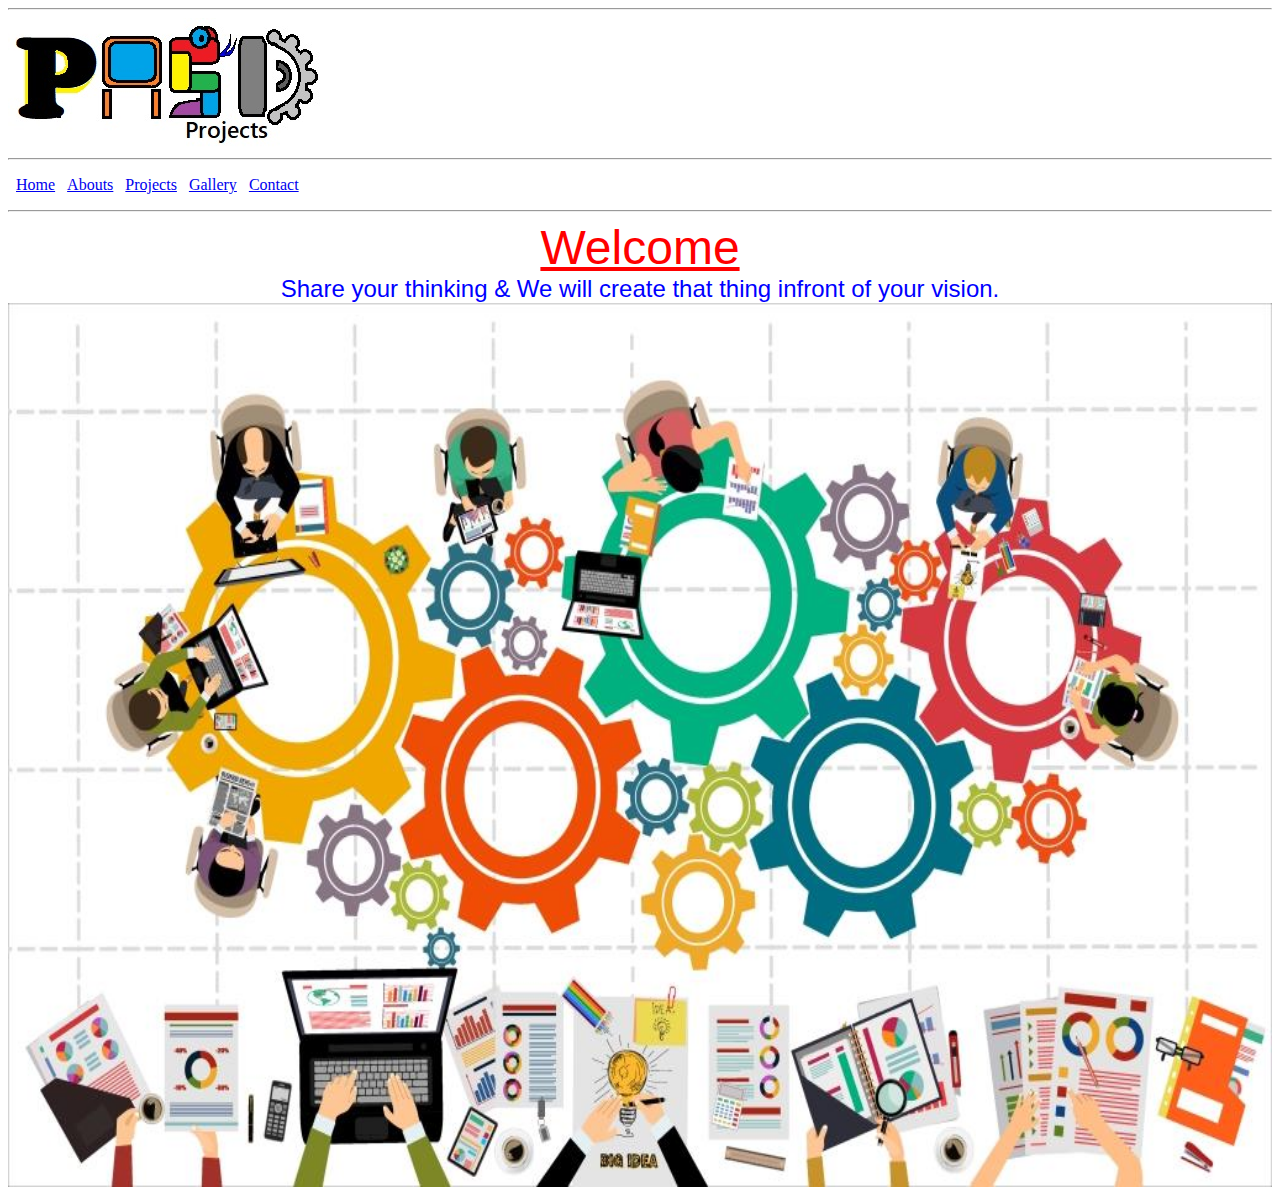
<file: index.html>
<!octype html>
<html lang="en">
<header> 
<meta charset ="utf-8">
 <title> PASD Projects </title>
 <link rel="stylesheet" type="css" href="CSS/style2.css">
 </header>
<hr>
<head>
<a href="index.html">
<img src="logo.jpg" alt="PASD Projects" title="Go Beyond Your Imagination"><img align="middle">
</a>
</head>
<hr>
<nav>
<body>
<table cellspacing="4" cellpadding="4">
<tr>
<td><a href="index.html">Home</a></td>
<td><a href="Abouts.html">Abouts</a></td>
<td><a href="projects.html">Projects</a></td>
<td><a href="Gallery.html">Gallery</a></td>
<td><a href="contacts.html">Contact</s></td>
</tr>
</table>
</nav>
<hr>
<center><font face="arial" size="30px" color="red" > <u>Welcome</u></font></center>
<center><font face="arial" size="5px" color="Blue" > Share your thinking & We will create that thing infront of your vision.</font></center>
<img src="project.jpg" width="100%" height="100%" title="In Teamwork, Silence Isn't Golden-It's Deadly">

</body>
</html>
</file>
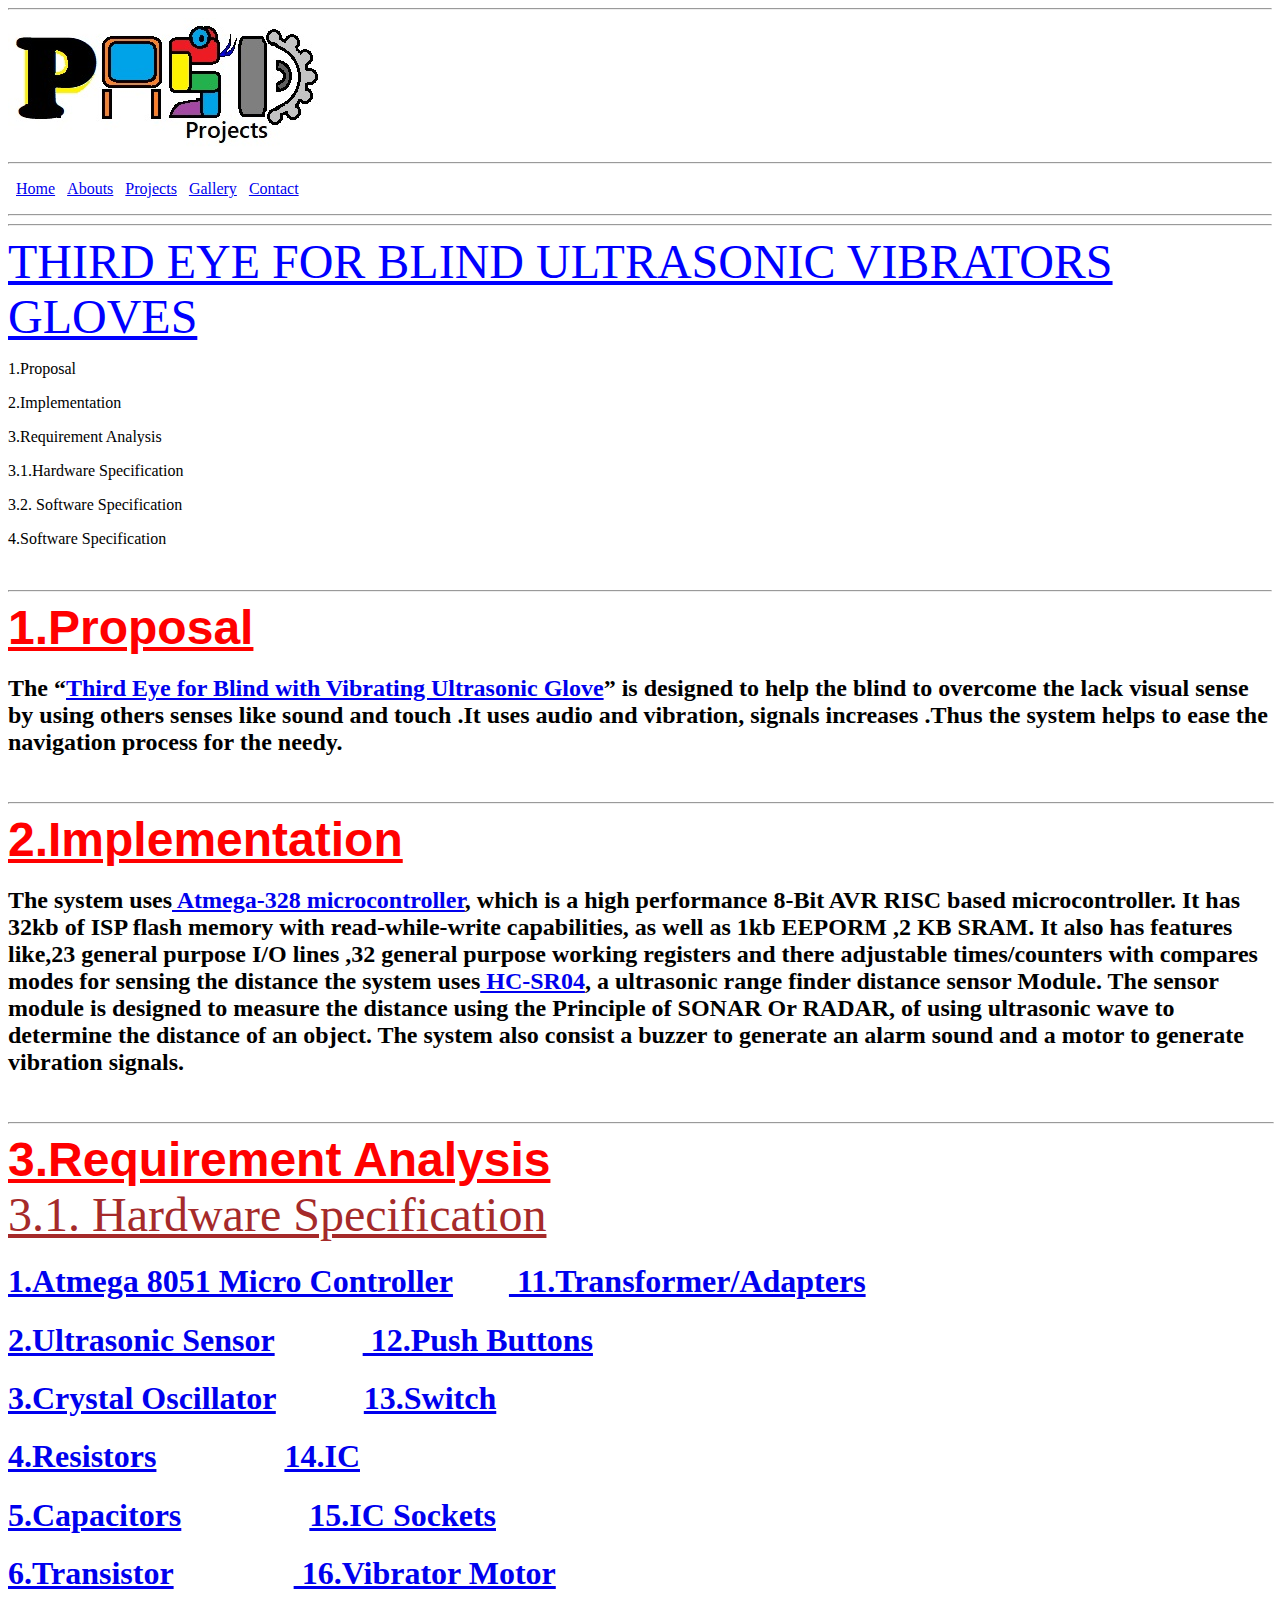
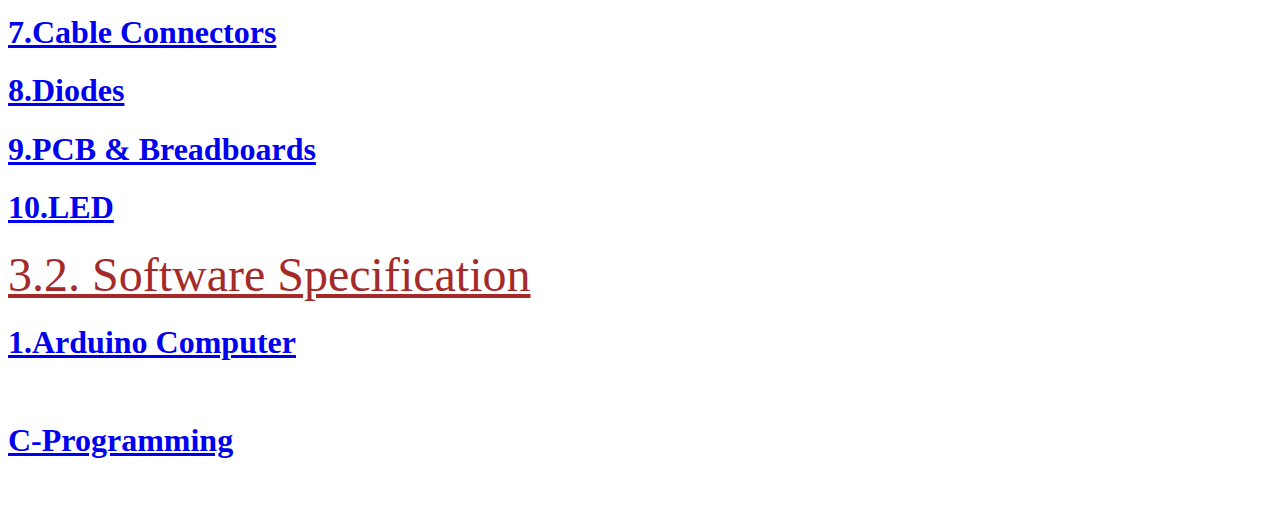
<file: micro controler based project.html>
<!doctype html>
<header>
<title> Micro Controler Based Project</title>
 <link rel="stylesheet" type="css" href="CSS/style2.css">
</header>
<hr>
<head>
<a href="index.html">
<img src="logo.jpg" alt="PASD Projects" title="Go beyond your imagination">
</a>
</head>
<hr>
<table cellspacing="4" cellpadding="4">
<tr>
<td><a href="index.html">Home</a></td>
<td><a href="Abouts.html">Abouts</a></td>
<td><a href="projects.html">Projects</a></td>
<td><a href="Gallery.html">Gallery</a></td>
<td><a href="contacts.html">Contact</s></td>
</tr>
</table>
<hr>
<body>
<hr>
<font face="Roboto Condensed" Size="20" Color="blue"><u> THIRD EYE FOR BLIND ULTRASONIC VIBRATORS GLOVES</u></font>
<p>1.Proposal</p>
<p>2.Implementation</p>
<p>3.Requirement Analysis</p>
<p>3.1.Hardware Specification</p>
<p>3.2. Software Specification</p>
<p>4.Software Specification</p><br>
<hr>
<font face="arial" size="10" Color="Red"><strong><u><a id="Proposal"></a>1.Proposal</u></strong></Font>
<h2>The “<a href="TEUG.jpg">Third Eye for Blind with Vibrating Ultrasonic Glove</a>” is designed to help the blind to overcome the lack visual sense by using others senses like sound and touch .It uses audio and vibration, signals increases .Thus the system helps to ease the navigation process for the needy.</h2><br><hr width=100%>
<font face="arial" size="10" Color="Red"><strong><u>2.Implementation</u></strong></font>
<h2>The system uses<a href="atmega 328 micro controller.jpg"> Atmega-328 microcontroller</a>, which is a high performance 8-Bit AVR RISC based microcontroller. It has 32kb of ISP flash memory with read-while-write capabilities, as well as 1kb EEPORM ,2 KB SRAM.
It also has features like,23 general purpose I/O lines ,32 general purpose working registers and there adjustable times/counters with compares modes for sensing the distance the system uses<a href="hc sr04.jpg"> HC-SR04</a>, a ultrasonic range finder distance sensor Module. The sensor module  is designed to measure the distance using the Principle of SONAR Or RADAR, of using ultrasonic wave to determine the distance of an object. The system also consist a buzzer to generate an alarm sound and a motor to generate vibration signals.</h2><br><hr width=100%>
<font face="arial" size="10" Color="Red"><strong><u>3.Requirement Analysis</u></strong></font><br>
<font size="8" color="brown"><u>3.1. Hardware Specification</u></font><br>
<h1><a href="atmega.jpg">1.Atmega 8051 Micro Controller</a>&nbsp &nbsp &nbsp &nbsp<a href="adapters.jpg"> 11.Transformer/Adapters</a></h1>
<h1><a href="hc sr04.jpg">2.Ultrasonic Sensor</a>&nbsp &nbsp &nbsp &nbsp &nbsp &nbsp<a href="push button.jpg"> 12.Push Buttons</a></h1>
<h1><a href="oscillator.jpg">3.Crystal Oscillator</a> &nbsp &nbsp &nbsp &nbsp &nbsp <a href="switch.jpg">13.Switch</a> </h1>
<h1><a href="resistors.jpg">4.Resistors</a>&nbsp &nbsp &nbsp &nbsp &nbsp &nbsp &nbsp &nbsp <a href="ic.jpg"> 14.IC</a></h1>
<h1><a href="capacitors.jpg">5.Capacitors</a>&nbsp &nbsp &nbsp &nbsp &nbsp &nbsp &nbsp &nbsp <a href="sockets.jpg"> 15.IC Sockets</a></h1>
<h1><a href="transistor.jpg">6.Transistor</a>&nbsp &nbsp &nbsp &nbsp &nbsp &nbsp &nbsp &nbsp<a href="motor.jpg"> 16.Vibrator Motor</a></h1>
<h1><a href="connector.jpg">7.Cable Connectors</a>&nbsp &nbsp &nbsp &nbsp &nbsp &nbsp &nbsp<a href="gloves.jpg" 17.Gloves</a></h1>
<h1><a href="diode.jpg">8.Diodes</a></h1>
<h1><a href="boards.jpg">9.PCB & Breadboards</a></h1>
<h1><a href="led.jpg">10.LED</a></h1>
<font size="8" color="brown"><u>3.2. Software Specification</u></font><br>
<h1><a href="arduino.jpg">1.Arduino Computer</a></h1><br>
<h1><a href="c.png"> C-Programming</a></h1><br>
</file>
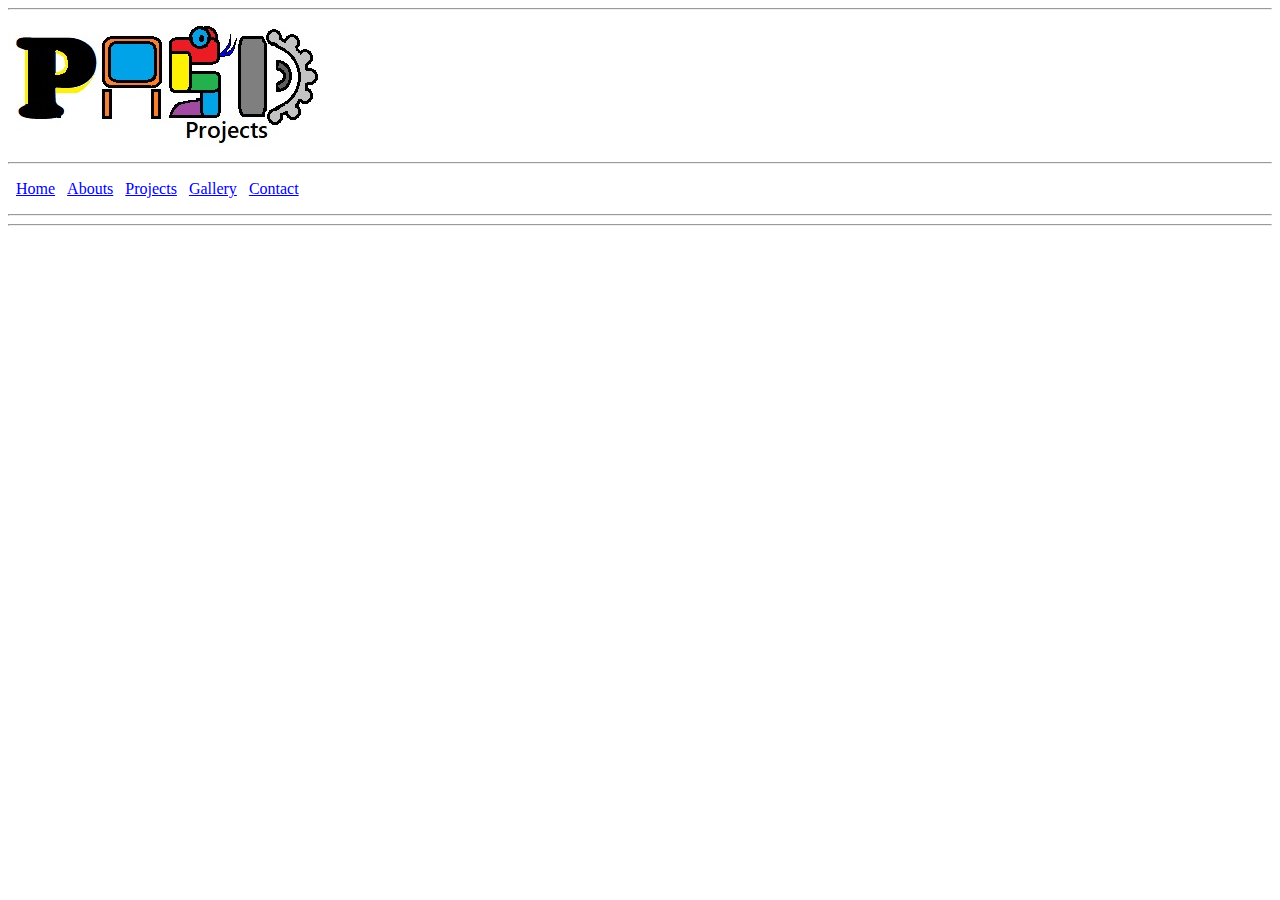
<file: physics.html>
<!doctype html>
<header>
<title> Micro Controler Based Project</title>
 <link rel="stylesheet" type="css" href="CSS/style2.css">
</header>
<hr>
<head>
<a href="index.html">
<img src="logo.jpg" alt="PASD Projects" title="Go beyond your imagination">
</a>
</head>
<hr>
<table cellspacing="4" cellpadding="4">
<tr>
<td><a href="index.html">Home</a></td>
<td><a href="Abouts.html">Abouts</a></td>
<td><a href="projects.html">Projects</a></td>
<td><a href="Gallery.html">Gallery</a></td>
<td><a href="contacts.html">Contact</s></td>
</tr>
</table>
<hr>
<body>
<hr>
</body>
</html>
</file>
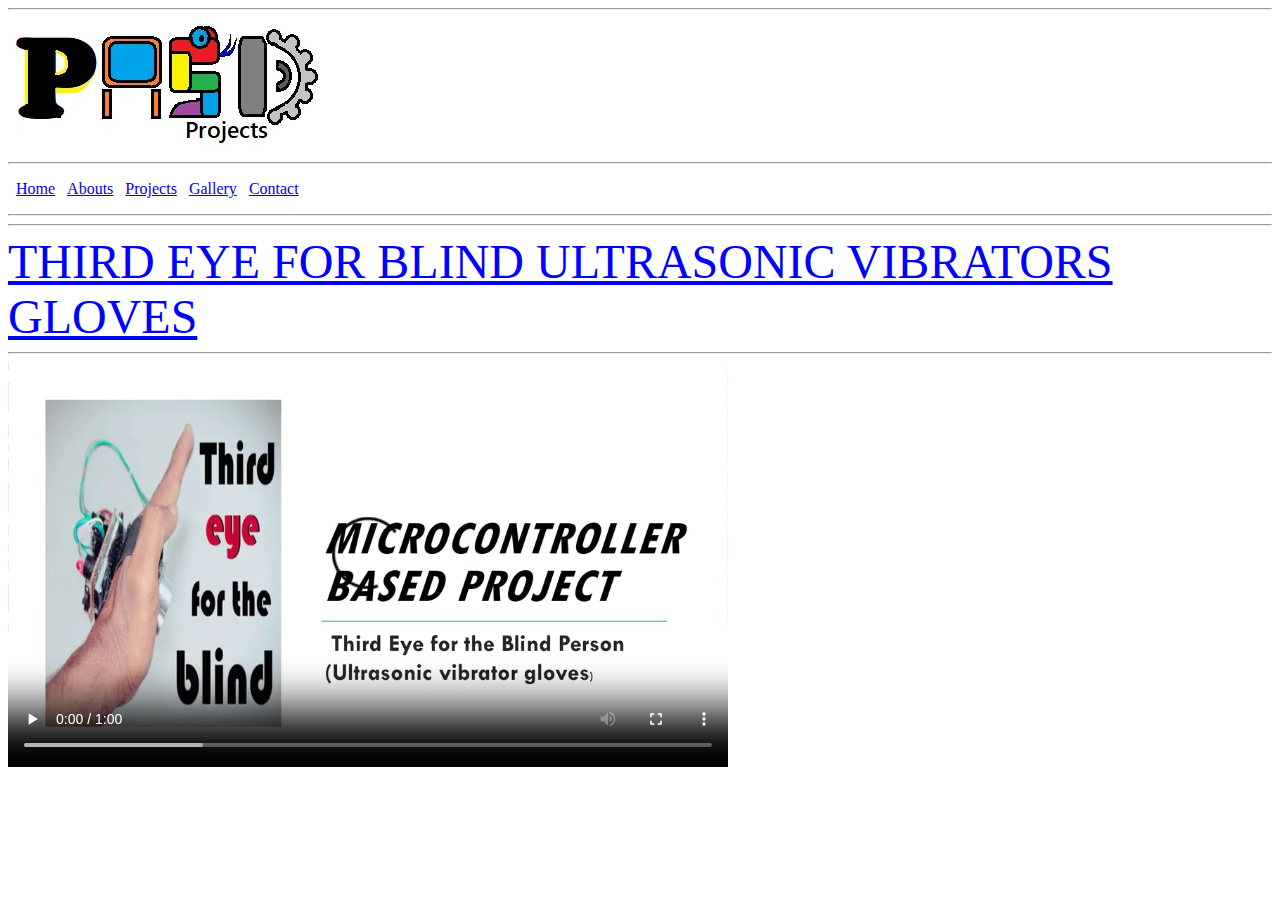
<file: thirdeye.html>
<!doctype html>
<header>
<title> Third Eye Gloves</title>
 <link rel="stylesheet" type="css" href="CSS/style2.css">
</header>
<hr>
<head>
<a href="index.html">
<img src="logo.jpg" alt="PASD Projects" title="Go beyond your imagination">
</a>
</head>
<hr>
<table cellspacing="4" cellpadding="4">
<tr>
<td><a href="index.html">Home</a></td>
<td><a href="Abouts.html">Abouts</a></td>
<td><a href="projects.html">Projects</a></td>
<td><a href="Gallery.html">Gallery</a></td>
<td><a href="contacts.html">Contact</s></td>
</tr>
</table>
<hr>
<body>
<hr>
<font face="Roboto Condensed" Size="20" Color="blue"><u> THIRD EYE FOR BLIND ULTRASONIC VIBRATORS GLOVES</u></font><br>
<hr>
<video width="720" controls><source src="skillxvideo.mp4" type"video/mp4">sample video</video>
</body>
</html>
</file>
<file: CSS/style2.css>
{
	margin: 0;
	padding: 0;
	font-family: Century Gothic;
}

body{
	background-image: url(../bgimg3.png);
	height:100vh;
	background-size: cover;
	background-position: center;
}
.btn{
	border: 2px solid #ff6f6f;
	padding: 10px 30px;
	color: #523E7c;
	text-decoration: none;
	transition; 0.6s ease
}

.btn: hover{
	background-color: #ec3939;
	color: #f2b91f;
}
</file>
